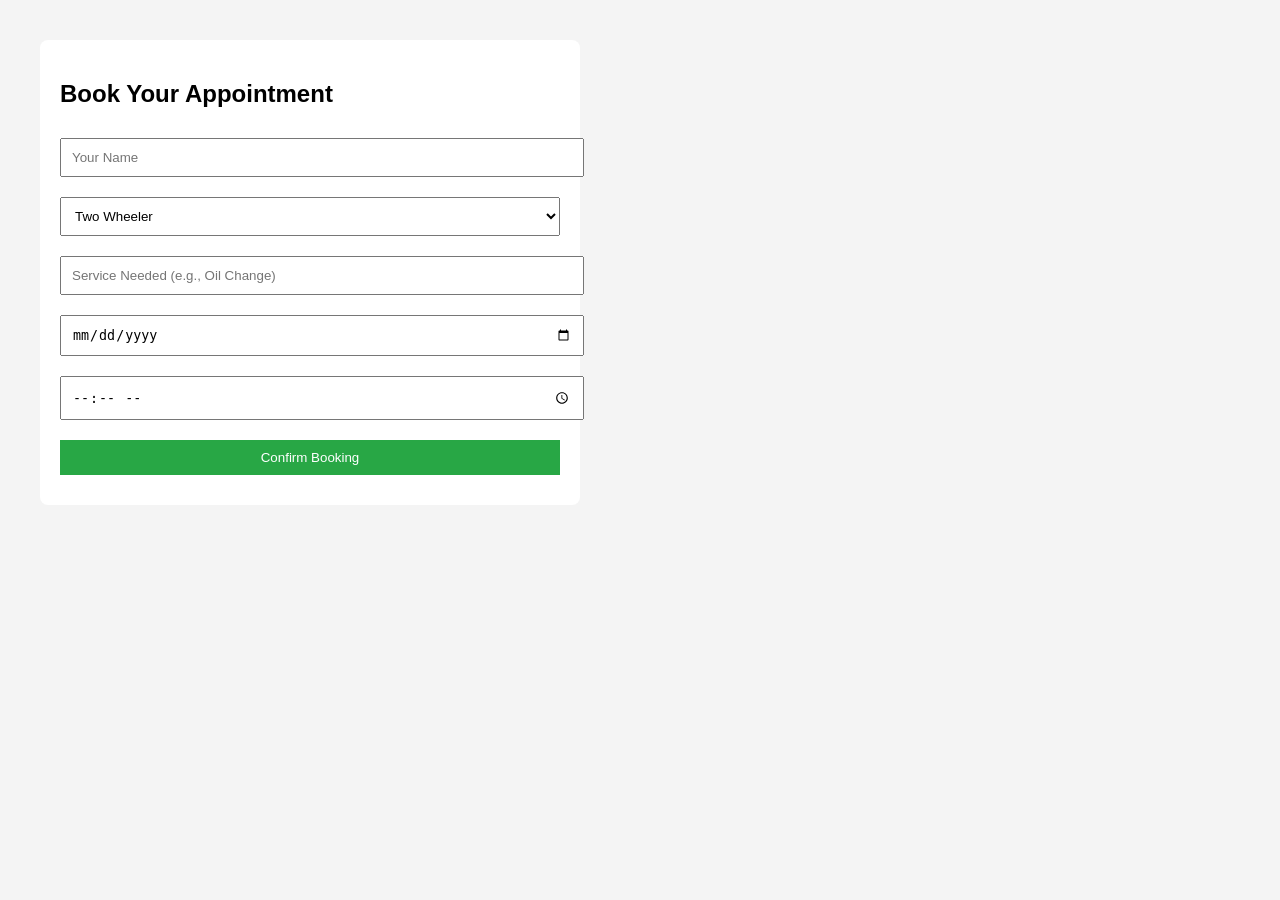
<file: templates/index.html>
<!DOCTYPE html>
<html>
<head>
    <title>Vehicle Service Booking</title>
    <style>
        body { font-family: Arial; margin: 40px; background-color: #f4f4f4; }
        .container { background: white; padding: 20px; border-radius: 8px; max-width: 500px; }
        input, select, button { width: 100%; padding: 10px; margin: 10px 0; }
        button { background-color: #28a745; color: white; border: none; cursor: pointer; }
    </style>
</head>
<body>
    <div class="container">
        <h2>Book Your Appointment</h2>
        <form action="/book" method="POST">
            <input type="text" name="name" placeholder="Your Name" required>
            <select name="vehicle_type">
                <option value="Two Wheeler">Two Wheeler</option>
                <option value="Four Wheeler">Four Wheeler</option>
            </select>
            <input type="text" name="service" placeholder="Service Needed (e.g., Oil Change)" required>
            <input type="date" name="date" required>
            <input type="time" name="time" required>
            <button type="submit">Confirm Booking</button>
        </form>
    </div>
</body>
</html>
</file>
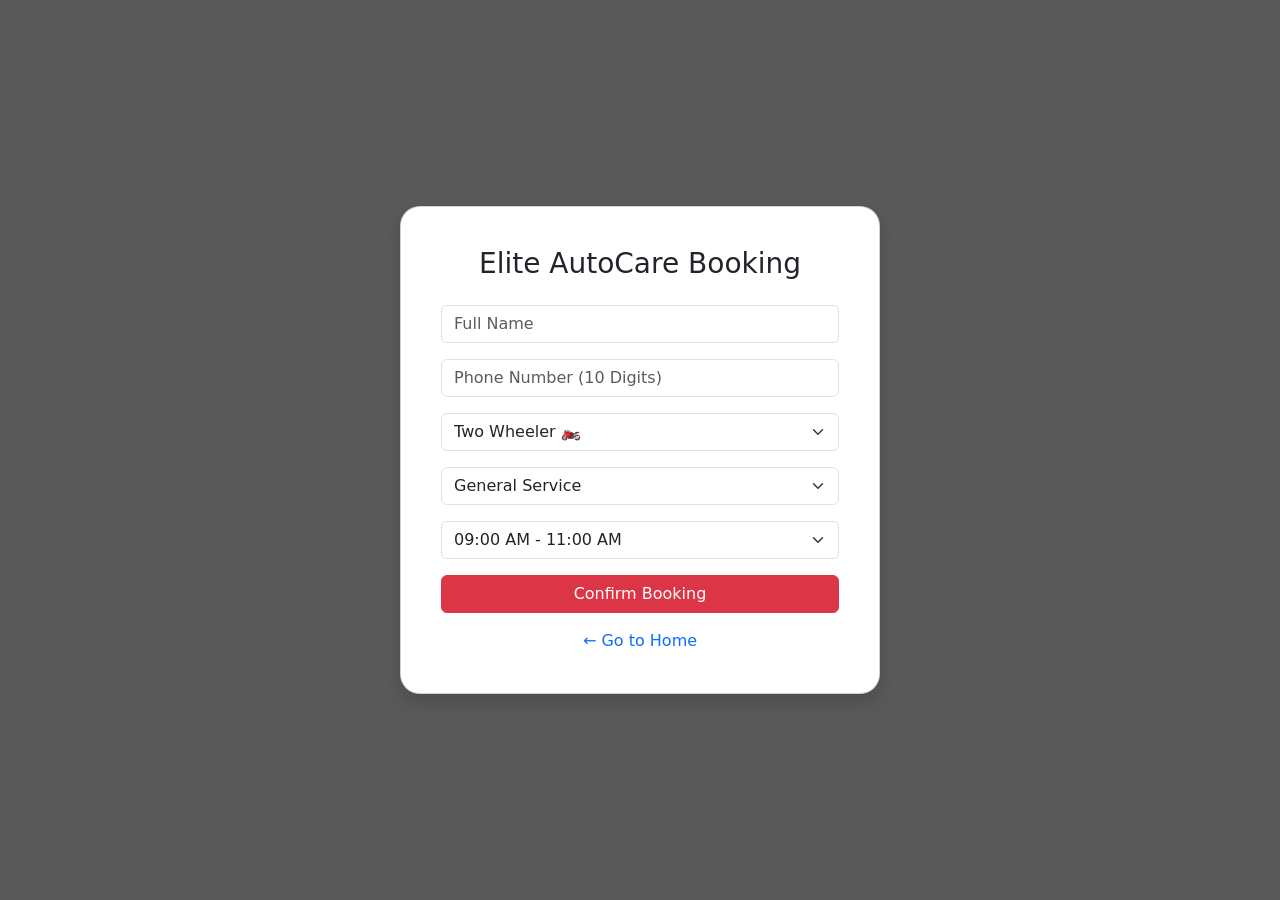
<file: templates/booking.html>
<!DOCTYPE html>
<html>
<head>
    <title>Book Service | Elite AutoCare</title>
    <link href="https://cdn.jsdelivr.net/npm/bootstrap@5.3.0/dist/css/bootstrap.min.css" rel="stylesheet">
    <style>
        body { background: linear-gradient(rgba(0,0,0,0.65), rgba(0,0,0,0.65)), url('https://images.unsplash.com/photo-1503376780353-7e6692767b70?auto=format&fit=crop&q=80&w=1600'); background-size: cover; height: 100vh; display: flex; align-items: center; justify-content: center; }
        .card { background: white; padding: 40px; border-radius: 20px; width: 100%; max-width: 480px; }
    </style>
</head>
<body>
    <div class="card shadow">
        <h3 class="text-center mb-4">Elite AutoCare Booking</h3>
        <form action="/book" method="POST">
            <input type="text" name="name" class="form-control mb-3" placeholder="Full Name" required>
            <input type="tel" name="contact" class="form-control mb-3" placeholder="Phone Number (10 Digits)" pattern="[0-9]{10}" maxlength="10" minlength="10" required>
            
            <select name="v_type" class="form-select mb-3">
                <option value="Two Wheeler">Two Wheeler 🏍️</option>
                <option value="Four Wheeler">Four Wheeler 🚗</option>
            </select>
            
            <select name="service" class="form-select mb-3">
                <option value="General Service">General Service</option>
                <option value="Full Body Wash">Full Body Wash</option>
                <option value="Oil & Filter Change">Oil & Filter Change</option>
                <option value="Brake Overhauling">Brake Overhauling</option>
                <option value="Engine Tuning">Engine Tuning</option>
                <option value="Wheel Alignment">Wheel Alignment</option>
                <option value="AC Servicing">AC Servicing</option>
            </select>
            
            <select name="slot" class="form-select mb-3">
                <option>09:00 AM - 11:00 AM</option>
                <option>11:00 AM - 01:00 PM</option>
                <option>02:00 PM - 04:00 PM</option>
                <option>04:00 PM - 06:00 PM</option>
            </select>
            
            <button type="submit" class="btn btn-danger w-100 mb-3">Confirm Booking</button>
            <div class="text-center"><a href="/" class="text-decoration-none">← Go to Home</a></div>
        </form>
    </div>
</body>
</html>
</file>
